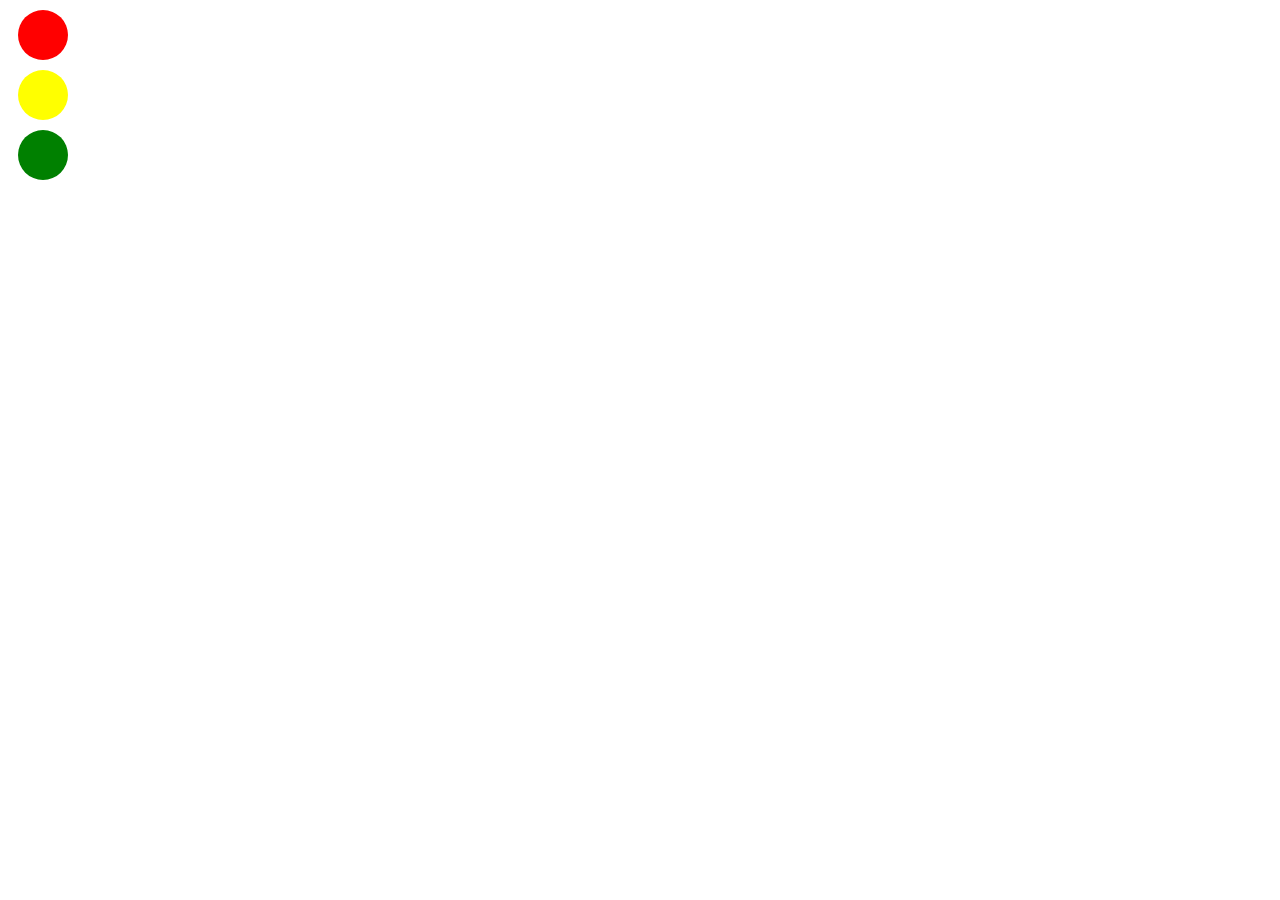
<file: index.html>
<!DOCTYPE html>
<html lang="en">
<head>
  <meta charset="UTF-8">
  <meta name="viewport" content="width=device-width, initial-scale=1.0">
  <title>Document</title>
  <link rel="stylesheet" href="style.css"/>
</head>
<body>
  <div id="signal">
    <div class="inner" id="red"></div>
    <div class="inner" id="yellow"></div>
    <div class="inner" id="green"></div>
  </div>
</body>
</html>
</file>
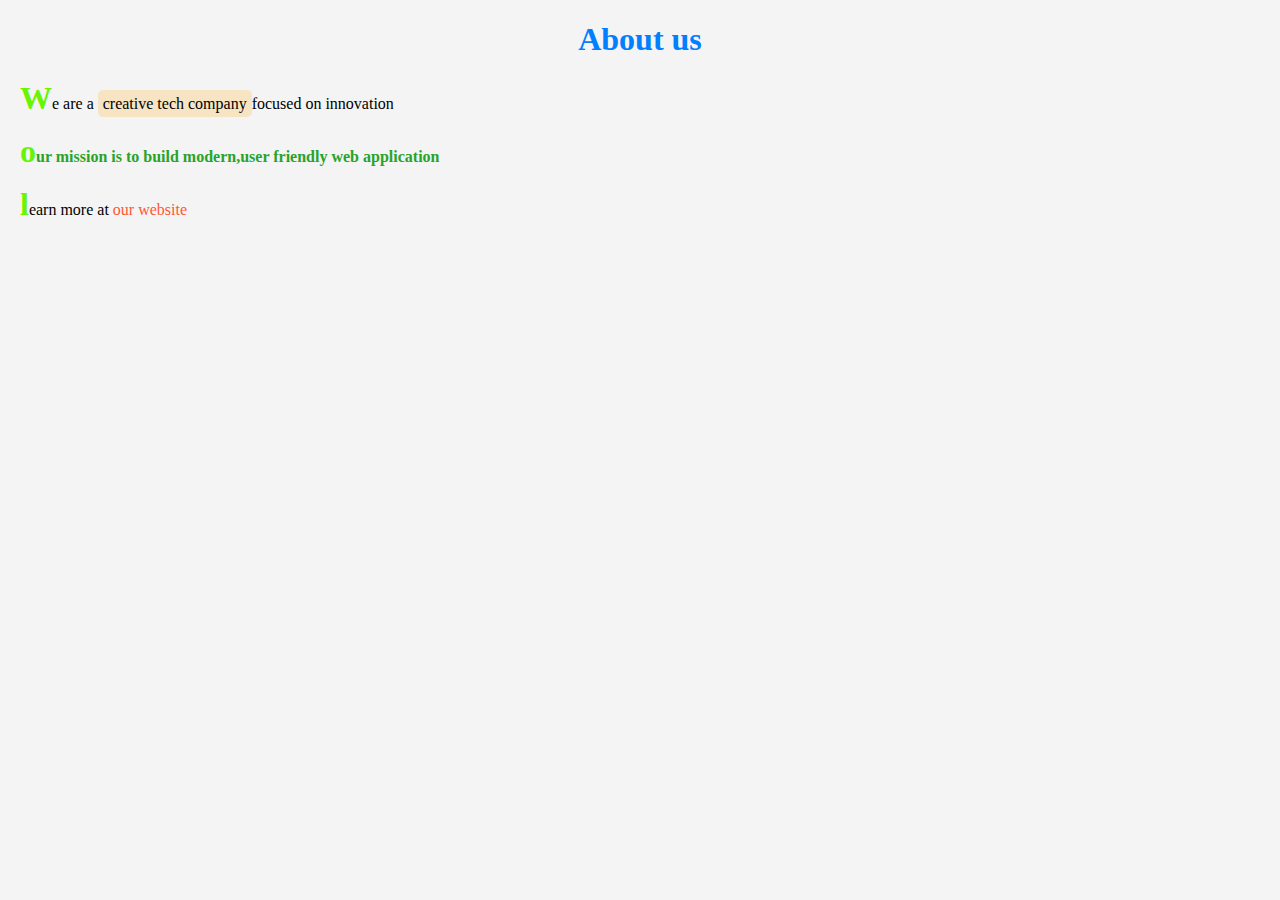
<file: week2./week2.html>
<!DOCTYPE html>
<html lang="en">
<head>
  <meta charset="UTF-8">
  <meta name="viewport" content="width=device-width, initial-scale=1.0">
  <title>About Us</title>
  <link rel="stylesheet" href="week2.css">
</head>
<body>
  <h1>About us</h1>
  <p>We are a <span class="paragraph">creative tech company</span>focused on innovation</p>
  <p id="para">our mission is to build modern,user friendly web application</p>
  <p>learn more at <a href="https://github.com/" target="_blank">our website</a></p>
</body>
</html>
</file>
<file: style.css>
#signal{
    height: 200px;
    width: 70px;
    border: 2px;
}
.inner{
    height: 50px;
    width: 50px;
    border: 2px;
    margin: 10px;
    border: 50%;
    border-radius: 50%;
}
#red{
    background-color: red;
}
#yellow{
    background-color: yellow;
}
#green{
    background-color: green;
}
</file>
<file: week2./week2.css>
body {
      font-family: 'Times New Roman', Times, serif;
      background-color: #f4f4f4; /* HEX code */
      margin: 20px;
}

h1 {
      color: rgb(0, 128, 255); /* RGB code */
      text-align: center;
}


.paragraph {
      background-color: rgba(255, 165, 0, 0.2); /* RGBA code */
      padding: 5px;
      border-radius: 5px;
}


#para {
      color: hsl(120, 60%, 40%); /* HSL code */
      font-weight: bold;
}


a[target="_blank"] {
      color: #ff5733;
      text-decoration: none;
}


a:hover {
      color: purple;
      text-decoration: underline;
}


p::first-letter {
      font-size: 200%;
      color: #69f405;
      font-weight: bold;
}
</file>
